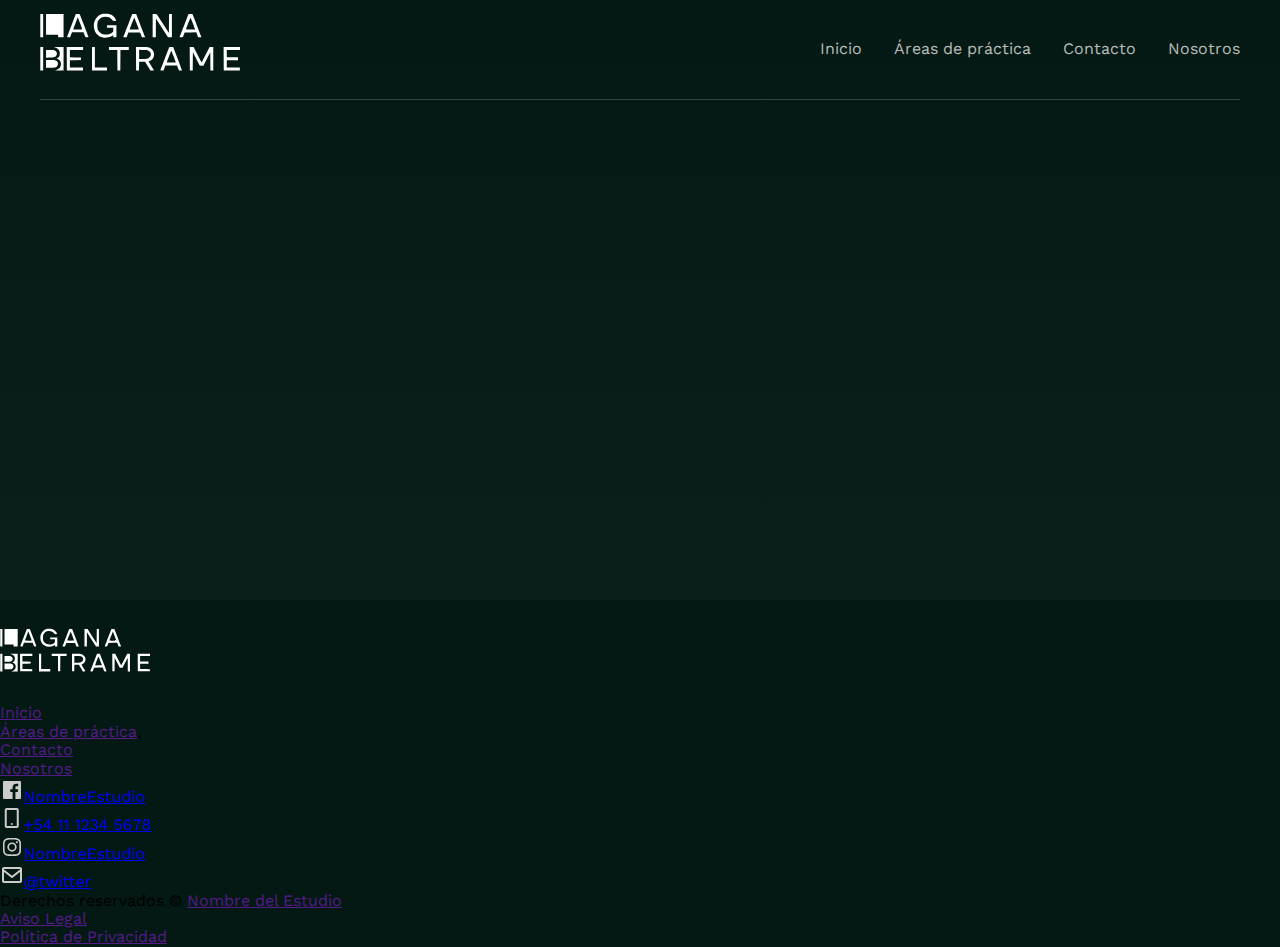
<file: pages.html/modelo.html>
<!DOCTYPE html>
<html lang="en">

<head>
    <meta charset="utf-8">
    <meta name="viewport" content="width=device-width, initial-scale=1">
    <link href="https://cdn.jsdelivr.net/npm/bootstrap@5.3.0-alpha1/dist/css/bootstrap.min.css" rel="stylesheet" integrity="sha384-GLhlTQ8iRABdZLl6O3oVMWSktQOp6b7In1Zl3/Jr59b6EGGoI1aFkw7cmDA6j6gD" crossorigin="anonymous">
    <meta http-equiv="X-UA-Compatible" content="IE=edge">
    <meta name="viewport" content="initial-scale=1.0, maximum-scale=1.0, user-scalable=no">
    <title>PAGINA ESTUDIO</title>
    <link rel="shortcut icon" href="favicon.ico" type="image/x-icon">
    <link rel="stylesheet" href="../css/normalize.css">
    <link rel="stylesheet" href="../css/style.css">

    <meta name="theme-color" content="#2091F9">
    <meta name="title" content="">
    <script src="../js/jquery-3.6.3.js"></script>
    

</head>

<body>
    <header class="hero">
        <nav class="nav container nav__top" id="nav">
            <a href="./index.html" class="">
                <img src="../images/logoN.svg" class="nav__title"></img>
            </a> 

            <ul class="nav__link nav__link--menu">
                <li class="nav__items">
                    <a href="../index.html" class="nav__links">Inicio</a>
                </li>
                <li class="nav__items">
                    <a href="" class="nav__links">Áreas de práctica</a>
                </li>
                <li class="nav__items">
                    <a href="" class="nav__links">Contacto</a>
                </li>
                <li class="nav__items">
                    <a href="" class="nav__links">Nosotros</a>
                </li>

                <img src="../images/close.svg" alt="" class="nav__close">
            </ul>

            <div class="nav__menu">
                <img src="../images/menu.svg" alt="" class="nav__img">
            </div>
        </nav>
        
    </header>




    <footer class="container-fluid footer__container">


        <div class="row text-white footer__row">


            <div class="col-xs-12 col-md-6 col-lg-3 pt-5">   
                <a href="../index.html" class="">
                    <img src="../images/logoN.svg" class="footer__title"></img>
                </a>
            </div>
            <div class="col-xs-12 col-md-6 col-lg-3 p-5">   
                <div class="mb-2">
                    <a href="" class="text-white text-decoration-none">Inicio</a>
                </div>
                <div class="mb-2">
                    <a href="" class="text-white text-decoration-none">Áreas de práctica</a>.
                </div>
                <div class="mb-2">
                    <a href="" class="text-white text-decoration-none">Contacto</a>
                </div>
                <div class="mb-2">
                    <a href="" class="text-white text-decoration-none">Nosotros</a>
                </div>
            </div>
            <div class="col-xs-12 col-md-6 col-lg-3 p-5">   
                <!-- <p class="h5">Ubicación</p> -->
            </div>
            <div class="col-xs-12 col-md-6 col-lg-3 p-5">   

                <div class="mb-2"><a href="#" class="text-white text-decoration-none ">
                    <img src="../images/facebook.svg" alt="" class="">NombreEstudio</a>
                </div>
                <div class="mb-2"><a href="#" class="text-white text-decoration-none ">
                    <img src="../images/whatsapp.svg" alt="" class="">+54 11 1234 5678</a>
                </div>
                <div class="mb-2"><a href="#" class="text-white text-decoration-none ">
                    <img src="../images/instagram.svg" alt="" class="">NombreEstudio</a>
                </div>
                <div class="mb-2"><a href="#" class="text-white text-decoration-none ">
                    <img src="../images/twitter.svg" alt="" class="">@twitter</a>
                </div>
            </div>

            <div class="col-xs-12">
                <p class="text-white text-center">Derechos reservados &copy; <a href="" class="text-decoration-none"> Nombre del Estudio </a></p>
            </div>
            <div class="row">
                <div class="col-xs-6 col-md-6 col-lg-6 text-center">
                    <a href="" class="col-xs-4 text-white pr-5">Aviso Legal</a>
                </div>
                <div class="col-xs-6 col-md-6 col-lg-6 text-center">
                    <a href="" class="col-xs-4 text-white pl-5">Política de Privacidad</a>
                </div>
        </div>
    </footer>


    <!-- <div class="container-fluid footer__legal">
        <div class="row">
            <div class="col-xs-6 col-md-6 col-lg-6 text-center">
                <a href="" class="col-xs-4 text-white text-decoration-none pr-5">Aviso Legal</a>
            </div>
            <div class="col-xs-6 col-md-6 col-lg-6 text-center">
                <a href="" class="col-xs-4 text-white text-decoration-none pl-5">Política de Privacidad</a>
            </div>
        </div>
    </div> -->




    




































<script src="../js/slider.js"></script>
<script src="../js/questions.js"></script>
<script src="../js/menu.js"></script>
<script src="../js/loader.js"></script>
<script src="../js/scroll.js"></script>
<script src="https://cdn.jsdelivr.net/npm/bootstrap@5.3.0-alpha1/dist/js/bootstrap.bundle.min.js" integrity="sha384-w76AqPfDkMBDXo30jS1Sgez6pr3x5MlQ1ZAGC+nuZB+EYdgRZgiwxhTBTkF7CXvN" crossorigin="anonymous"></script>
<script src="https://cdn.jsdelivr.net/npm/@popperjs/core@2.11.6/dist/umd/popper.min.js" integrity="sha384-oBqDVmMz9ATKxIep9tiCxS/Z9fNfEXiDAYTujMAeBAsjFuCZSmKbSSUnQlmh/jp3" crossorigin="anonymous"></script>
<script src="https://cdn.jsdelivr.net/npm/bootstrap@5.3.0-alpha1/dist/js/bootstrap.min.js" integrity="sha384-mQ93GR66B00ZXjt0YO5KlohRA5SY2XofN4zfuZxLkoj1gXtW8ANNCe9d5Y3eG5eD" crossorigin="anonymous"></script>
<link href="https://cdn.jsdelivr.net/npm/bootstrap@5.3.0-alpha1/dist/css/bootstrap.min.css" rel="stylesheet" integrity="sha384-GLhlTQ8iRABdZLl6O3oVMWSktQOp6b7In1Zl3/Jr59b6EGGoI1aFkw7cmDA6j6gD" crossorigin="anonymous">
<script src="https://cdn.jsdelivr.net/npm/bootstrap@5.3.0-alpha1/dist/js/bootstrap.bundle.min.js" integrity="sha384-w76AqPfDkMBDXo30jS1Sgez6pr3x5MlQ1ZAGC+nuZB+EYdgRZgiwxhTBTkF7CXvN" crossorigin="anonymous"></script>
<script src="https://cdn.jsdelivr.net/npm/@popperjs/core@2.11.6/dist/umd/popper.min.js" integrity="sha384-oBqDVmMz9ATKxIep9tiCxS/Z9fNfEXiDAYTujMAeBAsjFuCZSmKbSSUnQlmh/jp3" crossorigin="anonymous"></script>
<script src="https://cdn.jsdelivr.net/npm/bootstrap@5.3.0-alpha1/dist/js/bootstrap.min.js" integrity="sha384-mQ93GR66B00ZXjt0YO5KlohRA5SY2XofN4zfuZxLkoj1gXtW8ANNCe9d5Y3eG5eD" crossorigin="anonymous"></script>





</body>

</html>
</file>
<file: css/style.css>
@import url('https://fonts.googleapis.com/css2?family=Poppins:wght@300;400;600;700&display=swap');
@import url('https://fonts.googleapis.com/css2?family=Open+Sans:ital,wght@0,300;0,400;0,500;0,600;0,700;0,800;1,300;1,400;1,500;1,600;1,700;1,800&family=Poppins:wght@300;400;600;700&family=Work+Sans:ital,wght@0,100;0,200;0,300;0,400;0,500;0,600;0,700;1,100;1,200;1,300;1,400;1,500;1,600;1,700&display=swap');
html {
    scroll-behavior:smooth;
}
:root{
    --padding-container: 2.25em 0;
    --color-title: #041914;
    --color-title-light: #041914d6;
    --color-text: #F5F2EF;
    --color-par: #424C4A;
    --color-lightbrown: #8f8c79;
    --color-footer:#041914b3;
    --color-advocatentop: #434d48;
    --color-backgroundmain: #f5f2effc;
}

body{
    /* font-family: 'Poppins', sans-serif; */
    font-family: 'Work Sans', sans-serif;


}



main {
    background-color: #041914f6;
}


::-webkit-scrollbar {
    display: none;
}
/*-----------INDEX-----------*//*-----------INDEX-----------*//*-----------INDEX-----------*/
/*-----------INDEX-----------*//*-----------INDEX-----------*//*-----------INDEX-----------*/
/*-----------INDEX-----------*//*-----------INDEX-----------*//*-----------INDEX-----------*/
/*-----------INDEX-----------*//*-----------INDEX-----------*//*-----------INDEX-----------*/
/*-----------INDEX-----------*//*-----------INDEX-----------*//*-----------INDEX-----------*/

/*  HERO    */

.container {
    width: 90%;
    max-width: 1200px;
    margin: 0 auto;
    overflow: hidden;
    padding: var(--padding-container);
}


.hero{
    width: 100%;
    height: 100%;
    min-height: 600px;
    max-height: 1200px;
    position: relative;
    display: grid;
    grid-template-rows: 100px 1fr;
    color: #f5f2efbb;
}

.hero::before{
    content: "";
    position: absolute;
    top: 0;
    left: 0;
    width: 100%;
    height: 100%;
    background: linear-gradient(#041914, #041914f7);
    /* background-color: #041914f8; */
    background-size: cover;
    clip-path: polygon(0 0, 100% 0, 100% 100%, 50% 100%, 0 100%);
    z-index: -1;
    background-color: #F5F2EF;


}


/*      LOADER      */

.loader-wrapper {
    width: 100%;
    height: 120vh;
    position: absolute;
    top: 0;
    left: 0;
    background-color: #041511;
    z-index: 999999;
    display: grid;
    justify-content: center;
    align-items: center;
}

.loader-logo{
    width: 31.25em;
    top: 50%;
    right: 50%;
    left: 50%;
    bottom: 50%;
    animation: loader 5s ease;
}

.loader {

    border-bottom: 0.25em solid var(--color-text);
    animation: loader 5s ease-in-out;



  }
  .loader-inner {
  vertical-align: top;
  display: inline-block;
  width: 100%;
  background-color: var(--color-text);
  animation: loader-inner 5s ease;
}

/* NAV */ 


.nav{
    --padding-container: 0;
    height: 100%;   
    display: flex;
    align-items: center;
    justify-content: space-between;
    transition: 0.6;
    top: 0;
    left: 0;
    width: 100%;
    z-index: 99999;
}



.nav__logo {
    width: 20rem;
    display: block;
}

.footer__title {
    width: 150px;
    height: 100px;
    left: 0;
}

.nav__top {
    border-bottom: #f5f2ef33 solid 1px;
}

.nav__title {
    width: 200px;
    height: 100px;
    padding-bottom: 10px;
}

.nav__items{
    list-style: none;
}

.nav__link {
    margin-left: auto;
    padding: 0;
    display: flex;
    grid-auto-flow: column;
    grid-auto-columns: max-content;
    gap: 2rem;
}

.nav__links{
    color:#f5f2efc2;
    text-decoration: none;
}

.nav__links:hover{
    color:#f5f2ef;
    text-decoration: none;
}


.nav__menu{
    margin-left: auto;
    cursor: pointer;
    display: none;
}

.nav__img{
    display: block;
    width: 30px;
}

.nav__close{
    display: var(--show, none);

}

.nav.active {
    padding: 5px 100px;
    background-color: #041914a8;
    position: sticky;
    width: 100%;
    height: 100%;   
    display: flex;
    align-items: center;
    justify-content: space-between;
    transition: 0.6;
    top: 0;
    left: 0;
    z-index: 99999;

}



/* HERO CONTAINER */

.hero__container{
    max-width: 800px;
    --padding-container: 0;
    display: grid;
    grid-auto-rows: max-content;
    align-content: center;
    gap: 1em;
    padding-bottom: 6.25em;
    text-align: center;
    
}

.hero__title {
    font-size: 40px;
    margin-bottom: 50px;
}

.hero__paragraph{
    margin-bottom: 90px;

}

.cta {
    display: inline-block;
    background-color: var(--color-lightbrown);
    justify-self: center;
    color: var(--color-title);
    text-decoration: none;
    padding: 1em 1.875em;
    border-radius: 2em;
    transition: 1s;
}

.cta:hover {
    background-color: #8f8c7978;
    color: var(--color-text);
}


/* KNOWLEDGE */

.knowledge {
    background-color:var(--color-backgroundmain);
    background-size: 20px 20px;
    background-position: 0 0,10px 10px;
    overflow: hidden;
    border-top-left-radius: 3em;
    border-top-right-radius: 3em;
}

.knowledge__container {
    display: grid;
    grid-template-columns: 1fr 1fr;
    gap: 1em;
    align-items: center;
}

.knowledge__picture {
    max-width: 500px;
}

.knowledge__paragraph{
    line-height: 1.7;
    margin-bottom: 15px;
}

.knowledge__img {
    width: 100%;
    display: block;
}



/* TESTIMONY */

.testimony {
    background-color: var(--color-backgroundmain);
    border-top: #000000 solid 1px;
    border-radius: 1px;
}

.testimony__container {
    display: grid;
    grid-template-columns: 50px 1fr 50px;
    gap: 1em;
    align-items: center;
}

.testimony__body {
    display: grid;
    grid-template-columns: 1fr max-content;
    justify-content: space-between;
    align-items: center;
    gap: 2em;
    grid-column: 2/3;
    grid-row: 1/2;
    opacity: 0;
    pointer-events: none;
}

.testimony__body--show {
    pointer-events: unset;
    opacity: 1;
    transition: opacity 1.5s ease-in-out;
}

.testimony__img{
    width: 250px;
    height: 250px;
    border-radius: 50%;
    object-fit: cover;
    object-position: 50% 30%;
}

.testimony__text {
    max-width: 700px;
}

.testimony__course{
    background-color: royalblue;
    color: #ffffff;
    display: inline-block;
    padding: 5px;
}

.testimony__arrow {
    width: 90%;
    cursor: pointer;
}

/* QUESTIONS */

.questions {
    background-color: #041914;
    
    text-align: center;
    border-top-left-radius: 3rem;
    border-top-right-radius: 3rem;
}

.questions__container {
    display: grid;
    gap: 2em;
    padding-top: 50px;
    padding-bottom: 100px;
    border-top-left-radius: 3rem;
    border-top-right-radius: 3rem;

}

.questions__padding {
    padding: 0;
    transition: padding .3;
    border: 1px solid #f5f2efa9;
    border-radius: 6px;
}

.questions__padding--add {
    padding-bottom: 30px;
}

.questions__subtitle {
    color: white;
    font-size: 2rem;
    margin-bottom: 1.6rem;
}

.questions__paragraph {
    color: white;
}

.questions__answer {
    padding: 0 30px 0;
    overflow: hidden;
}

.questions__title {
    display: flex;
    font-size: 20px;
    padding: 30px 0 30px;
    cursor: pointer;
    color: var(--color-text);
    justify-content: space-between;

}

.questions__arrow {
    border-radius: 50%;
    background-color: var(--color-title);
    width: 25px;
    height: 25px;
    display: flex;
    justify-content: center;
    align-items: center;
    align-self: flex-end;
    margin-left: 10px;
    transition: transform .5s;
}

.questions__arrow--rotate {
    transform: rotateX(180deg);
}

.questions__show {
    text-align: left;
    height: 0;
    transition: height .5s;
    color: var(--color-text);
}

.question__img {
    display: block;
}

.questions__copy {
    width: 60%;
    margin: auto;
    margin-bottom: 30px;
    color: var(--color-text);
}

/* FOOTER */

.footer__container {
    background-color: #041914;
    border-top: 25px;
}

.footer__logo {
    width: 200px;
    height: 200px;
}

.footer__row{
    background-color: #041914;
    border-top: 25px;

}
.footer__legal{
    background-color: #041914;
    border-top: 25px;
}

/* MEDIAS QUERY */

@media (max-width:1024px){
    .nav.active {
        --padding-container: 0;
        height: 100%;   
        display: flex;
        align-items: center;
        justify-content: space-between;
        transition: 0.6;
        top: 0;
        left: 0;
        width: 100%;
        z-index: 99999;
    
    }
    


    .nav__menu{
        display: block;

    }

    .nav__link--menu {
        position:fixed;
        background-color: #F5F2EF;
        top: 20%;
        left: 15%;
        height: 50%;
        width: 70%;
        display: flex;
        flex-direction: column;
        justify-content:space-evenly;
        align-items: left;
        z-index: 100;
        opacity: 0;
        pointer-events: none;
        transition: .7s opacity;
        border-radius: calc(clamp(1em, 1.5vw, 1.5em) * 0.5);
    }

    .nav__links{
        color: #04191491;
        font-size: 21.5px;
        font-weight: 600;
        margin-left: 30px;
    }

    .nav__links:hover{
        color: #041914;
        font-size: 21.6px;
    }

    .nav__link--show {
        --show: block;
        opacity: 1;
        pointer-events: unset;
    }

    .nav__close {
         position: absolute;
         top: 5px;
         right: 5px;
         width: 30px;
         cursor: pointer;
    }

    .hero__title {
        font-size: 2.5rem;
    }

    .about__main { 
        gap: 2em;
    }

    .about__icons:last-of-type{
        grid-column: 1/-1;
    }

    .knowledge__container{
        grid-template-columns: 1fr;
        grid-template-rows: max-content 1fr;
        gap: 3em;
        text-align: center;
    }

    .knowledge__picture {
        grid-row: 1/2;
        justify-self: center;
    }

    .testimony__container {
        grid-template-columns: 30px 1fr 30px;
    }

    .testimony__body {
        grid-template-columns: 1fr;
        grid-template-rows: max-content max-content;
        gap: 3em;
        justify-items: center;
    }

    .testimony__img {
        width: 200px;
        height: 200px;
    }

    .questions__copy {
        width: 100%;
    }
    
}

@media (max-width:720px){
    .hero__title {
        font-size: 2rem;
    }
    
    .hero__paragraph{
        font-size: 1rem;
    }

    .subtitle {
        font-size: 1.8rem;
    }

    .questions__subtitle {
        color: var(--color-title);
        font-size: 2rem;
        margin-bottom: 25px;   
    }

    .testimony {
        --pading-container: 60px 0 60px;
    }

    .testimony__container{
        grid-template-columns: 20px 1fr 28px;
        gap: .9em;
    }



    .testimony__arrow {
        width: 100%;
    }

    .testimony__course {
        margin-top: 15px;
    }

    .questions__title {
         font-size: 1rem;
    }

    /* .footer__title {
        justify-self: start;
        margin-bottom: 15px;
    }

    .nav--footer {
        padding-bottom: 60px;
    }

    .nav__link--footer {
        justify-content: space-between;
    }

    .footer__inputs {
        flex-wrap: wrap;
    }    

    .footer__input {
        flex-basis: 100%;
        margin: 0;
        margin-bottom: 16px;
    }

    .footer__submit {
        margin-right: auto;
        margin-left: auto;
    }

    .footer__social {
        display: flex;
        margin: 0;
        margin-right: 20px;
        flex-wrap: wrap;
        justify-content: center;
        margin: 0 20px 0 20px;
        flex-direction: row;
    }

    .footer__icons {
        display: flex;
        justify-items: left;
        align-items: left;
        width: 50px;
        gap: 30px;
        flex-direction: row;
    } */

}









/* ABOUT ÁREAS DE PRÁCTICA */
.background__adp {
    background-color: #041914f7;

}

.areas-de-practica{
    background-color: #f5f2efec;
    border-top-left-radius: 3em;
    border-top-right-radius: 3em;
}

.about {
    text-align: center;
    border-top-left-radius: 3em;
    border-top-right-radius: 3em;
}



.subtitle {
    color: var(--color-title);
    font-size: 2rem;
    margin-bottom: 25px;   
    font-weight:600;
}


.about__paragraph {
    line-height: 1.7;
    text-align: justify;
    margin: 0 10px;
}

.about__main {
    padding-top: 50px;
    display: grid;
    width: 90%;
    margin: 0 auto;
    gap: 1em;
    overflow: hidden;
    grid-template-columns: repeat(auto-fit, minmax(260px, auto));
    justify-items: center;
}

.about__icons {
    display: grid;
    gap: 1em;
    justify-items: center;
    width: 260px;
    overflow: hidden;
    margin: 20px;

}



.about__icon {
    width: 40px;
}



.about__title {
    font-size: 30px;
    color: #434d48cb;
}

.about__title:hover {
    font-size: 30.5px;
    color: var(--color-advocatentop);
}








/* FOOTER */







/*  CONTACTO    */

/*  CONTACTO.HTML    */


.contactAboutSection {
    background: linear-gradient(#041914f7,#041914);
    justify-content: center;
}

.contactAbout {
    display: grid;
    grid-template-columns: 1fr 1fr;
    grid-template-rows: 1fr;
    background: var(--color-text);
    background: var(--color-text);
    
    border-radius: 3em;
}

.contactAbout__info{

    display: block;
    text-align: center;
    background-color: var(--color-text);
    height: 100%;
    width: 100%;
    


}

.contactAbout__paragraph{
    text-align: center;
    margin: 30px;
    padding-top: 45px;
    font-size: 20px;
    color: var(--color-title-light);
}


/* 
.form{
    background-color: var(--color-text);
    width: 100%;
    max-width: 400px;
    max-height: 800px;
    margin: auto;
    min-height: 0vh;
    display: flex;
    position: relative;

} */

.form__container {
    width: 100%;
    display: grid;
    gap: 1em;
    grid-auto-columns: 100%;
    border-top-left-radius: 3em;
    
}

.form__title {
    text-align: center;
    font-size: 2rem;
    color: var(--color-title);
}

.form__input {
    font-family: inherit;
    font-size: 14.2px;
    padding: 12.8px 16px;
    outline: none;
    border: none;
    border-bottom: 2px solid var(--color-title);
    background-color: var(--color-text);
}

.form__input--message {
    resize: vertical;
    padding: 0.7em 0.9em 10em 0.9em;
    border: 1.3px solid var(--color-title);
    margin-bottom: 0.5em;
}

.form__cta {
    font-family: inherit;
    background-color: var(--color-title-light);
    color: var(--color-text);
    border: none;
    font-weight: 300;
    padding: .7em 0;
    border-radius: .4em;
    cursor: pointer;
    font-weight: 500;
    margin-bottom: 1.4em;

}
</file>
